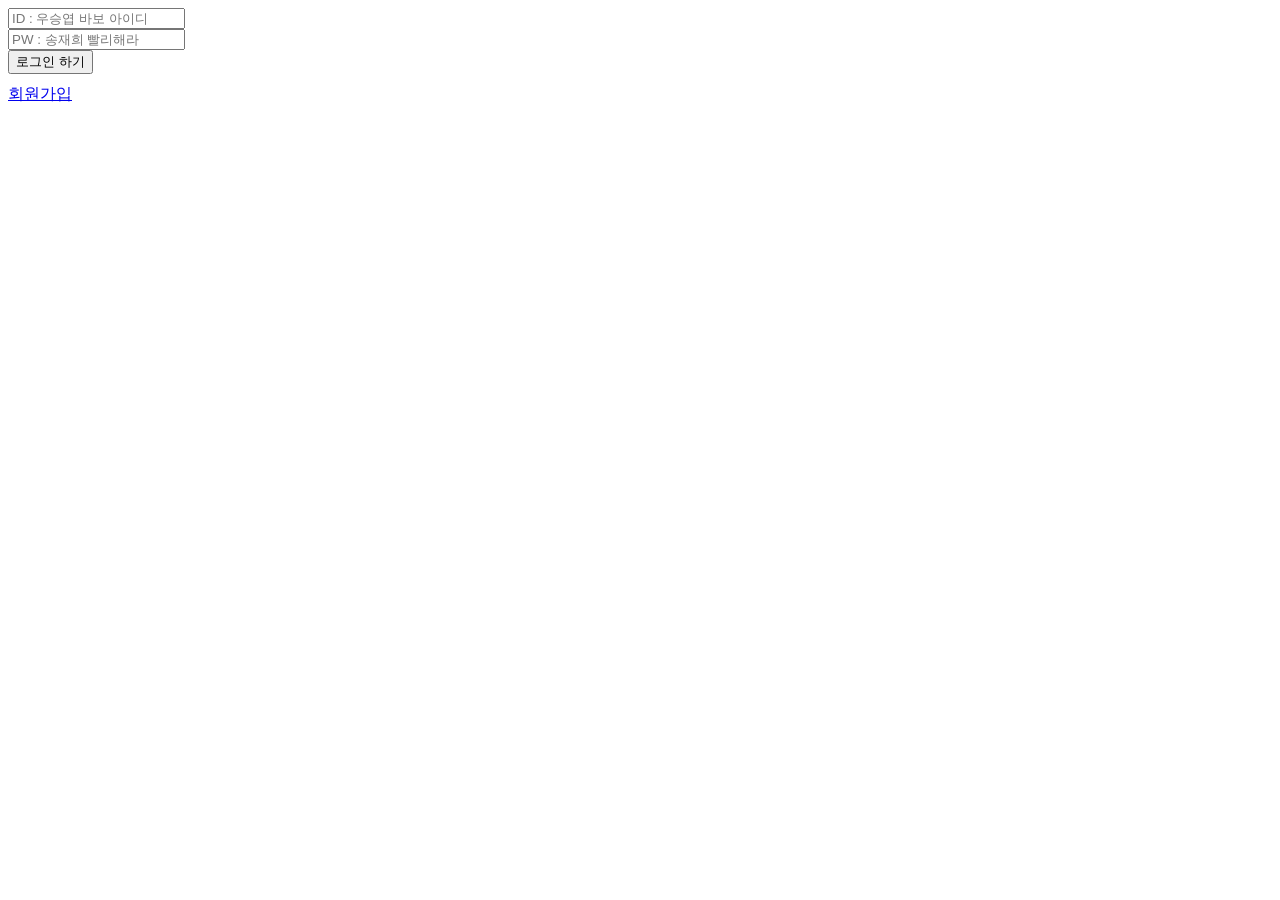
<file: Spring_project/src/main/resources/templates/index.html>
<!DOCTYPE html>
<html lang="ko" xmlns:sec="http://www.w3.org/1999/xhtml">

<head>
    <meta charset="UTF-8">
    <meta name="viewport" content="width=device-width, initial-scale=1.0">
    <title>main</title>
    <link rel="stylesheet" th:href="@{/css/font.css}">
    <link rel="stylesheet" th:href="@{/css/reset.css}">
    <link rel="stylesheet" th:href="@{/css/index.css}">
    <script th:src="@{/js/login.js}"></script>
</head>

<body>
    <div class="index_back_img">
        <div class="index_search_box">
            <form th:action="@{/login}" method="post">
                <div sec:authorize="hasAnyAuthority('USER')">

                </div>
                <div class="movie_search">
                    <input type="text" name="username" placeholder="ID : 우승엽 바보 아이디">
                </div>
                <div class="movie_search password">
                    <input type="password" name="password" placeholder="PW : 송재희 빨리해라">
                </div>
                <div class="Df_JC">

                        <button type="submit" class="enter_btn">로그인 하기</button>

                </div>
            </form>
            <div style="margin-top: 10px">
                <a href="#">회원가입</a>
            </div>
        </div>
    </div>
</body>

</html>
</file>
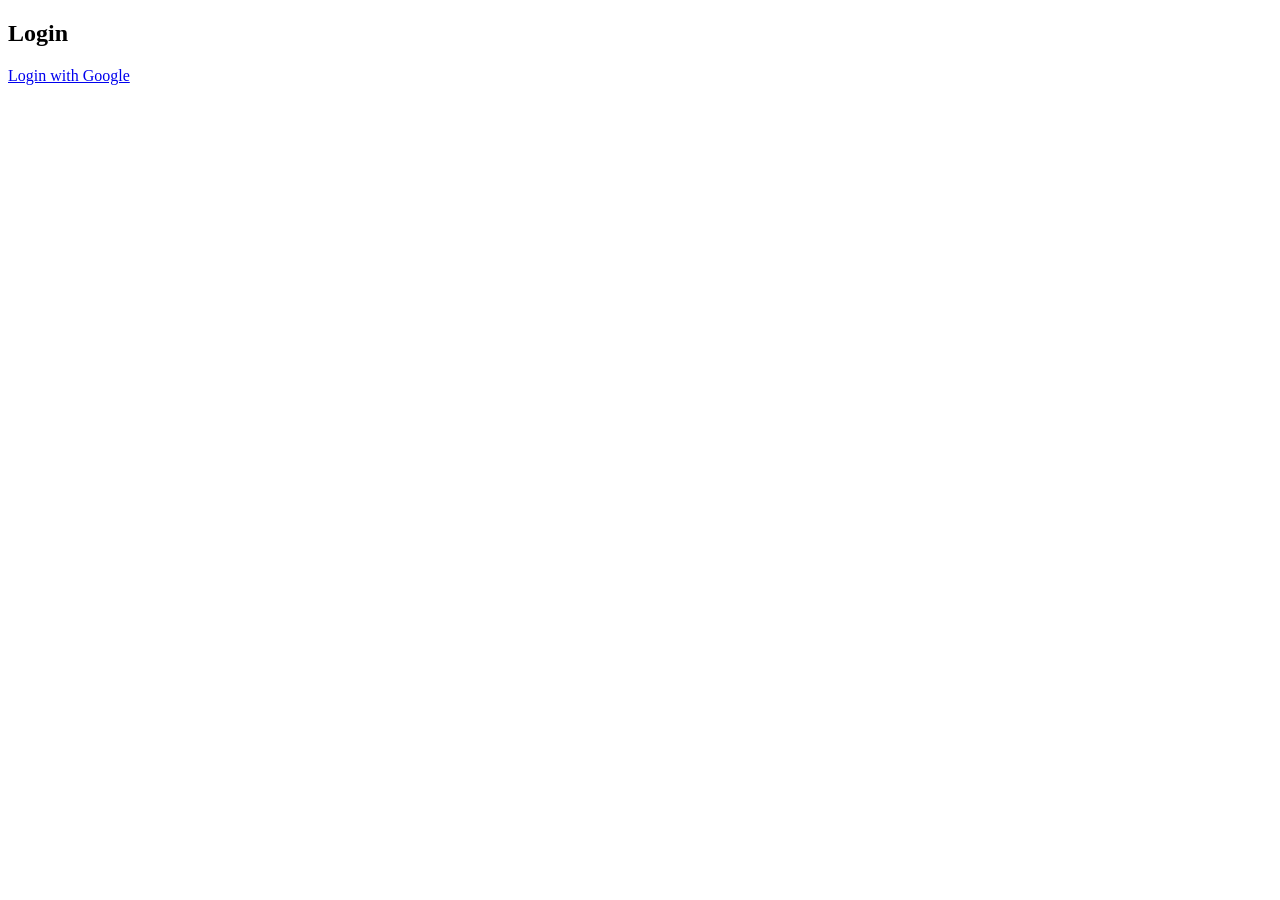
<file: Spring_project/src/main/resources/templates/login.html>
<!DOCTYPE html>

<html xmlns:th="http://www.thymeleaf.org">

<head>

    <title>Login</title>

    <link rel="stylesheet" th:href="@{/css/styles.css}" />

</head>

<body>

<div class="container">

    <h2>Login</h2>

    <div class="form-group">

        <a href="/oauth2/authorization/google" class="btn btn-primary">Login with Google</a>

    </div>

</div>

</body>
</file>
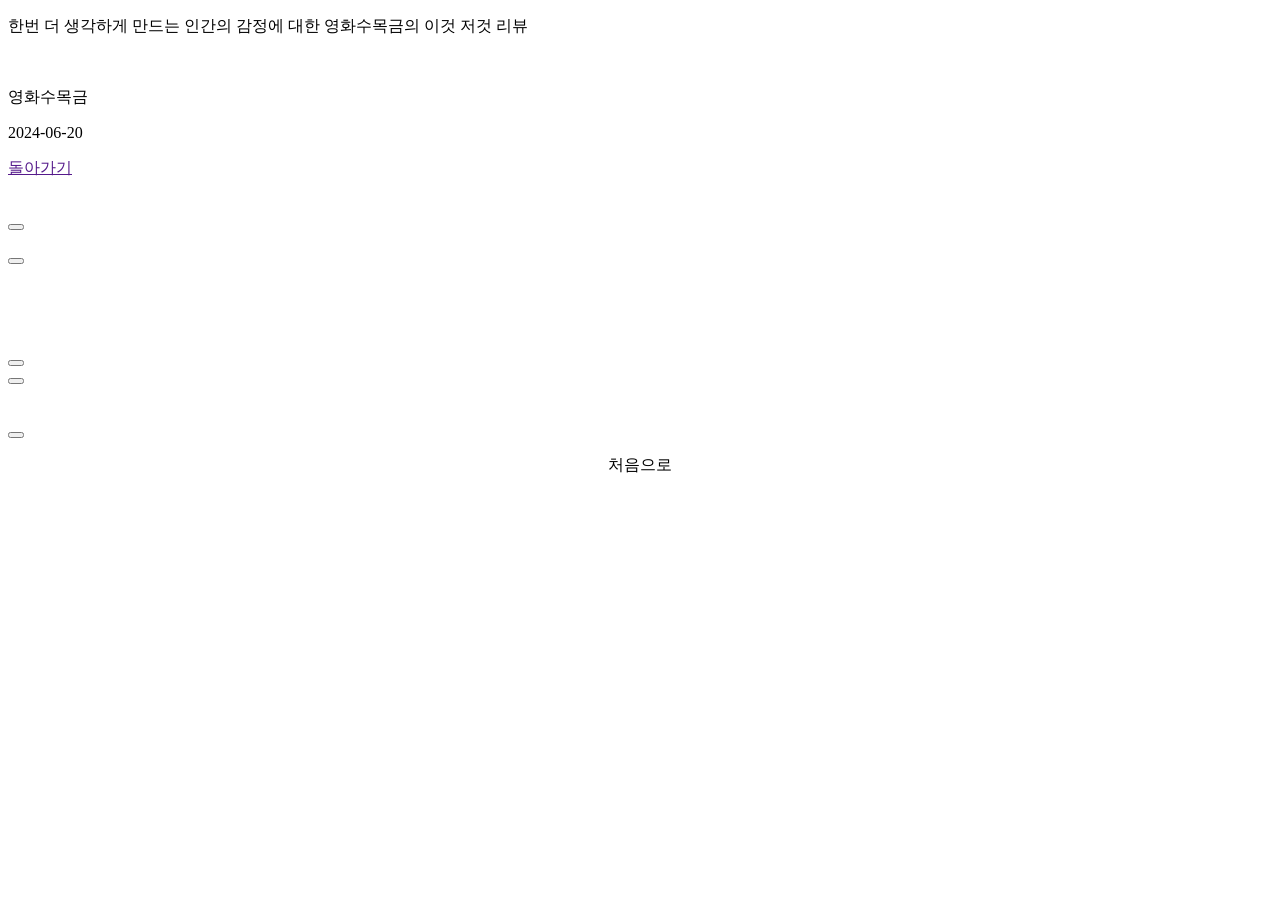
<file: Spring_project/src/main/resources/templates/page/dayoung/Dayoung.html>
<!DOCTYPE html>
<html lang="ko" xmlns:th="http://www.thymeleaf.org" xmlns="http://www.w3.org/1999/html">
<head>
  <meta charset="UTF-8">
  <meta name="viewport" content="width=device-width, initial-scale=1.0">
  <title>Document</title>
  <link rel="stylesheet" th:href="@{/css/reset.css}">
  <link rel="stylesheet" th:href="@{/css/font.css}">
  <link rel="stylesheet" th:href="@{/css/subPageAll.css}">
  <link rel="stylesheet" th:href="@{/css/Dayoung/font.css}">
  <link rel="stylesheet" th:href="@{/css/Dayoung/KDY.css}">
  <script src="https://ajax.googleapis.com/ajax/libs/jquery/3.5.1/jquery.min.js"></script>
</head>

<body class="bodyBack_Lee">
  <div th:replace="header/header :: header"></div>
  <section class=" section_Lee">
    <div class="W100_Lee">
      <div class="W100_Lee">
        <div>
          <p class="section_subTitle_header_Lee ">한번 더 생각하게 만드는 인간의 감정에 대한 영화수목금의 이것 저것 리뷰</p>
        </div>
        <div class="section_subTitle_Lee">
            <!-- 영화 제목 -->
          <p th:text="${ title}"></p>
        </div>
        <div class="section_Data_box_Lee Df_JB DF_AC">
          <div class="Df_JB DF_AC W100_Lee">
            <div class="Df DF_AC">
              <img th:src="@{/img/Dayoung/dy-character.svg}" alt="" class="W24H24">
              <p class="ml10_Color mt4_3">영화수목금</p>
              <p class="ml10_Color">2024-06-20</p>
            </div>
            <div class="Color">
              <a href="">돌아가기</a>
            </div>
          </div>
        </div>
      </div>
    </div>
    <!-- 영화 소개  -->
    <div class="part-box">
        <div class="main-img">
            <img class="img-group-DY" th:src="@{/img/Dayoung/img-her/big-poster.png}"/>
        </div>
        <p class="main-tit" th:text="${ main_ment}"></p>
    </div>

    <div class="part-box">
        <div class="sub-tit" th:text="${ start_ment}">
            <p class="main-tit" ></p>

        </div>
    </div>

      <div class="part-box">
          <div class="button-style">
              <button class="btn" th:text="${ info_btn}"></button>
          </div>
      </div>
            <div class="movie-info">
              <p th:text="${ genre}"></p>
              <p th:text="${ actors}"></p>
              <p th:text="${ company}"></p>
              <p th:text="${ date}"></p>
              <p th:text="${ time}"></p>
            </div>


    <div class="part-box">
        <div class="button-style">
            <button class="btn" th:text="${ actor_btn}"></button>
        </div>
        <div class="actor-style">
            <div class="actor-detail">
                <div class="actor-name" th:text="${ actor_name1}"></div>
                <p th:text="${ actor_ment1}"></p>
            </div>
            <div class="actor-detail">
                <div class="actor-name" th:text="${ actor_name2}"></div>
                <p th:text="${ actor_ment2}"></p>
            </div>
            <div class="actor-detail">
                <div class="actor-name" th:text="${ actor_name3}"></div>
                <p th:text="${ actor_ment3}"></p>

            </div>
        </div>
    </div>

    <div class="part-box">
        <div class="img-group-DY">
            <div class="hover-img-DY">
                <img class="img-group-DY" th:src="@{/img/Dayoung/img-her/actor.png}" />
                <div class="box-wrap">
                    <p th:text="${ m_hover_ment1}"></p>
                </div>
            </div>
            <div class="hover-img-DY">
                <img class="img-group-DY" th:src="@{/img/Dayoung/img-her/actor2.png}"/>
                <div class="box-wrap">
                    <p th:text="${ m_hover_ment2}"></p>
                </div>
            </div>
        </div>
    </div>

    <div class="part-box">
        <div class="button-style">
            <button class="btn" th:text="${ story_btn}"></button>
        </div>
        <div>
            <div class="story-text" th:text="${ story_text}">
            </div>
        </div>
    </div>

    <div class="part-box">
        <div class="button-style">
            <button class="btn" th:text="${ end_btn}"></button>
        </div>
        <div>
            <div class="story-text" th:text="${ end_story}">
            </div>
        </div>
        <!-- 결말 이미지 -->
        <div class="part-box">
            <div class="img-group-DY">
                <div class="hover-img-DY">
                    <img class="img-group-DY" th:src="@{/img/Dayoung/img-her/poster3.png}"/>
                </div>
                <div class="hover-img-DY">
                    <img class="img-group-DY" th:src="@{/img/Dayoung/img-her/actor3.png}"/>
                </div>
            </div>
        </div>

        <!-- 명대사 구역 -->
        <div class="best-bg">
            <div class="line-DY"></div>
            <div class="best-ment" th:text="${ best_ment}">


            </div>
        </div>
    </div>

    <div class="part-box">
        <div class="button-style">
            <button class="btn" th:text="${ review_btn}"></button>
        </div>
        <div>
            <div class="review-big" th:text="${ first_review}"></div>
            <div class="story-text">
                <p th:text="${ review_story1}"></p>
                <p th:text="${ review_story2}"></p>
            </div>
        </div>
    </div>
    <!-- 영화 소개 -->
</section>
  <footer>
    <div style="width: 100%; text-align: center;">
      <a th:href="@{/page/subpage}">처음으로</a>
    </div>
  </footer>
</body>

</html>
</file>
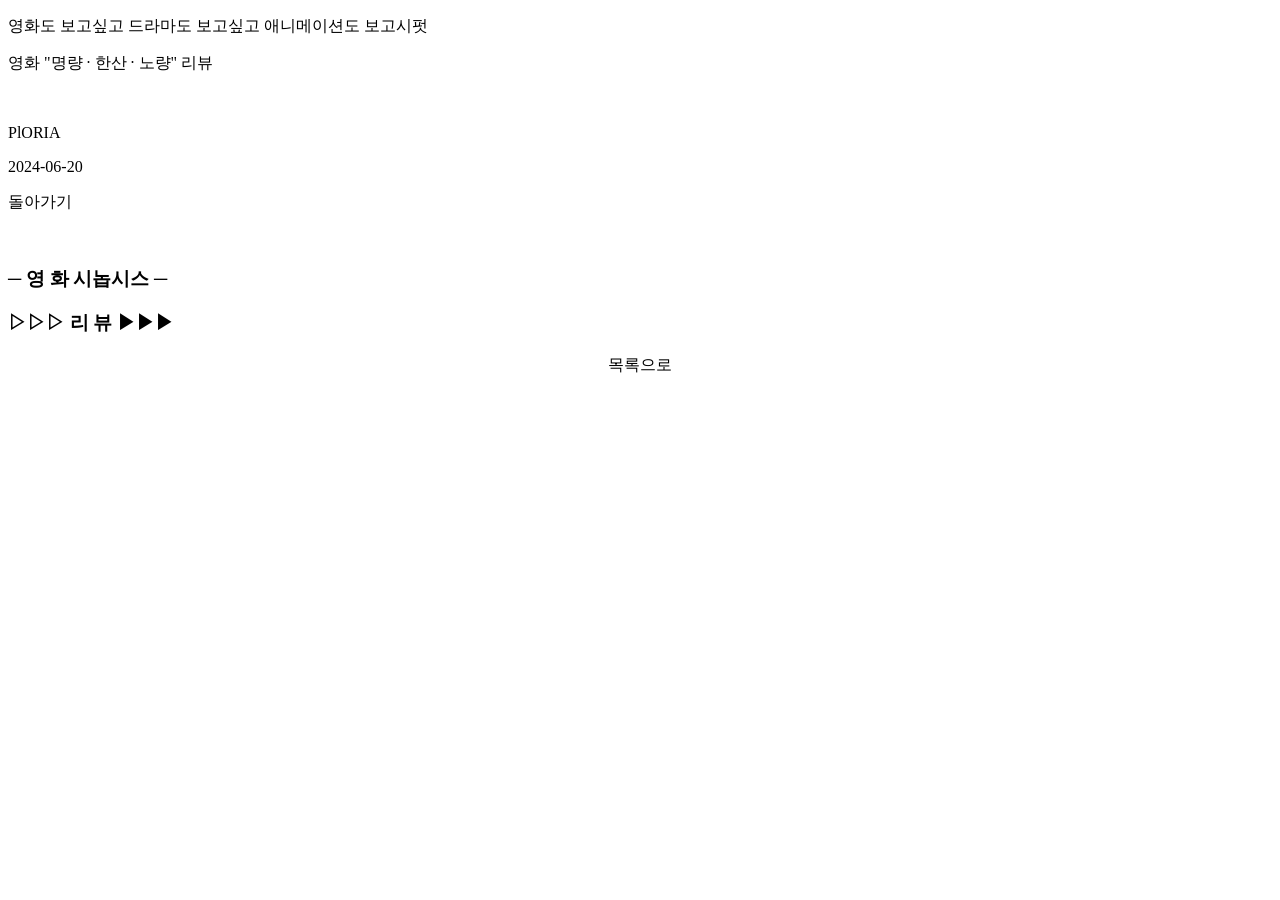
<file: Spring_project/src/main/resources/templates/page/hayoung/Hayoung.html>
<!DOCTYPE html>
<html lang="ko">

<head>
    <meta charset="UTF-8">
    <meta name="viewport" content="width=device-width, initial-scale=1.0">
    <title>Document</title>
    <link rel="stylesheet" th:href="@{/css/reset.css}">
    <link rel="stylesheet" th:href="@{/css/font.css}">
    <link rel="stylesheet" th:href="@{/css/subPageAll.css}">
    <link rel="stylesheet" th:href="@{/css/Hayoung/Hayoung.css}">
    <link rel="stylesheet" th:href="@{/css/Hayoung/hy_font.css}">
</head>

<body class="bodyBack_Lee">
<div th:replace="header/header :: header"></div>
<section class=" section_Lee">
    <div class="W100_Lee">
        <div class="W100_Lee">
            <div>
                <p class="section_subTitle_header_Lee ">영화도 보고싶고 드라마도 보고싶고 애니메이션도 보고시펏</p>
            </div>
            <div class="section_subTitle_Lee">
                <p>영화 "명량 · 한산 · 노량" 리뷰</p>
            </div>
            <div class="section_Data_box_Lee Df_JB DF_AC">
                <div class="Df_JB DF_AC W100_Lee">
                    <div class="Df DF_AC">
                        <img th:src="@{/img/Hayoung/PHY_icon.png}" alt="" class="W24H24">
                        <p class="ml10_Color mt4_3">PlORIA</p>
                        <p class="ml10_Color">2024-06-20</p>
                    </div>
                    <div class="Color">
                        <a th:href="@{/page/subpage}">돌아가기</a>
                    </div>
                </div>
            </div>
        </div>
    </div>
    <!-- 영화 소개  -->
<div class="body_box">
    <div>
        <p class="main-title" th:text="${title}"></p>
<!--     나라를 위한 그의 이야기 -->
        <div class="posterGroup">
            <img class="poster-img" th:src="@{imageUrl}"/>
<!--            <img class="poster-img" th:src="@{imageUrl02}"/>-->
<!--            <img class="poster-img" th:src="@{imageUrl03}"/>-->
        </div>
    </div>

    <!-- 명대사 구역 -->
    <div class="best-bg">
        <div class="best-ment">
            <p th:text="${bestMent}"></p>
<!--            <p th:text="${bestMent02}"></p>-->
<!--            <p th:text="${bestMent03}"></p>-->
<!--            아직 신에게는 12척의 배가 남아 있사옵니다. - 명량 - -->
<!--            운명을 바꿀 압도적 승리. 의와 불의의 싸움이지. - 한산 - -->
<!--            절대 이렇게 전쟁을 끝내서는 안 된다 - 노량 - -->
        </div>
    </div>


    <div class="part-box">
        <div class="Info-bg">
            <div class="movie-info-t">
                <div class="Info">
                    <p th:text="'감독 : ' + ${director}"></p>
                    <p th:text="'제작사 : ' + ${produce}"></p>
                    <p th:text="'출연 : ' + ${actor}"></p>
                    <p th:text="'장르 : ' + ${genre}"></p>
                    <p th:text="'개봉일 : ' + ${releaseDate}"></p>
                </div>
            </div>
        </div>
    </div>
<!--    감독 : 김한민<br>-->
<!--    제작사 : ㈜빅스톤 픽쳐스<br>-->
<!--    출연 : 최민식(명량), 박해일(한산), 김윤석(노량)<br>-->
<!--    장르 : 액션, 드라마, 사극, 전쟁, 스릴러<br>-->
<!--    개봉일 : 2014년7월30일(명량) /2022년7월27일(한산) / 2023년12월20일(노량)-->


    <div class="part-box">
        <div class="synopsys">
            <h3 class="h3">─ 영 화 시놉시스 ─</h3>
        </div>
        <div class="synop-bg">
            <div>
                <p class="story-title" th:text="'| ' + ${storyTitle}"></p>
                <p class="story-text" th:text="${storyText}">
<!--                    | 명 량-->
<!--                    330척에 달하는 왜군의 배가 속속 집결하고-->
<!--                    압도적인 수의 열세에 모두가 패배를 직감하는 순간,<br>-->
<!--                    이순신 장군은 단 12척의 배를 이끌고 명량 바다를 향해 나선다…!-->
                </p>
                <p class="story-title" th:text="'| ' + ${storyTitle}"></p>
                <p class="story-text" th:text="${storyText}">
<!--                    | 한 산-->
<!--                    앞선 전투에서 손상을 입은 거북선의 출정이 어려워지고,-->
<!--                    거북선의 도면마저 왜군의 첩보에 의해 도난당하게 되는데…-->
<!--                    왜군은 연승에 힘입어 그 우세로 한산도 앞바다로 향하고,-->
<!--                    이순신 장군은 조선의 운명을 가를 전투를 위해 필사의 전략을 준비한다.-->
                </p>
                <p class="story-title" th:text="'| ' + ${storyTitle}"></p>
                <p class="story-text" th:text="${storyText}">
<!--                    | 노 량
                    왜군을 완벽하게 섬멸하는 것이 이 전쟁을 올바르게 끝내는 것이라 생각한 이순신은
                    명나라와 조명연합함대를 꾸려 왜군의 퇴각로를 막고 적들을 섬멸하기로 결심한다.
                    하지만 왜군의 뇌물 공세에 넘어간 명나라 도독 진린(정재영)은 왜군에게 퇴로를 열어주려 하고,
                    설상가상으로 왜군 수장인 시마즈(백윤식)의 살마군까지 왜군의 퇴각을 돕기 위해 노량으로 향하는데…-->
                </p>

            </div>
        </div>
    </div>


        <div>
            <h3 class="h3">▷▷▷ 리 뷰 ▶▶▶</h3>
        </div>
        <div class="Review-box">
            <div class="review-text">
                <p class="review-title" th:text="${reviewTitle}"></p>
                <p class="review-detail" th:text="${reviewDetail}">
<!--                    GPT는 명량을 이렇게 보았다-->
<!--                영화 "명량"은 역사적인 명량 해전을 사실감 있게 재현한 작품으로,<br>-->
<!--                이순신 장군의 지략과 리더십을 강렬하게 그려냈습니다. <br>-->
<!--                뛰어난 연출과 배우들의 열연이 돋보이며, 긴장감 넘치는 전투 장면들이 관객을 몰입하게 만듭니다.<br>-->
<!--                대한민국 역사 영화의 새로운 지평을 연 감동적인 작품입니다.-->
                </p>
            </div>
        </div>
</div>


    <div style="width: 100%; text-align: center;">
        <a th:href="@{/page/subpage}">목록으로</a>
        <br>
        <a th:href="@{/}"><img class="home-btn" th:src="@{img/Hayoung/Home.png}"></a>

    </div>

</section>



<footer>

</footer>
</body>

</html>
</file>
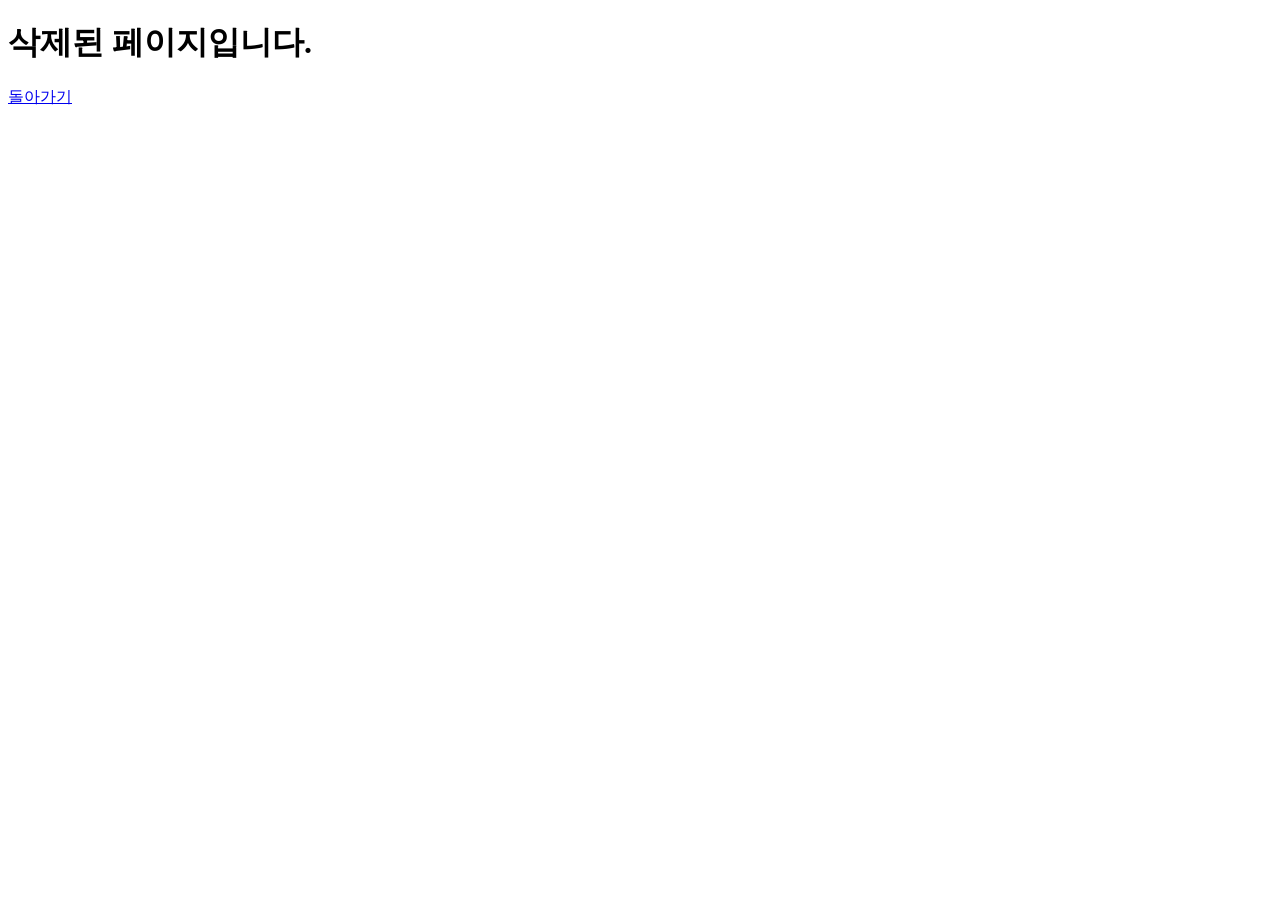
<file: Spring_project/src/main/resources/templates/page/lee/deleted.html>
<!DOCTYPE html>
<html lang="ko" xmlns:th="http://www.thymeleaf.org">
<head>
    <meta charset="UTF-8">
    <meta name="viewport" content="width=device-width, initial-scale=1.0">
    <title>삭제된 페이지</title>
</head>
<body>
<h1>삭제된 페이지입니다.</h1>
<p th:text="${message}"></p>
<a href="/subpage">돌아가기</a>
</body>
</html>
</file>
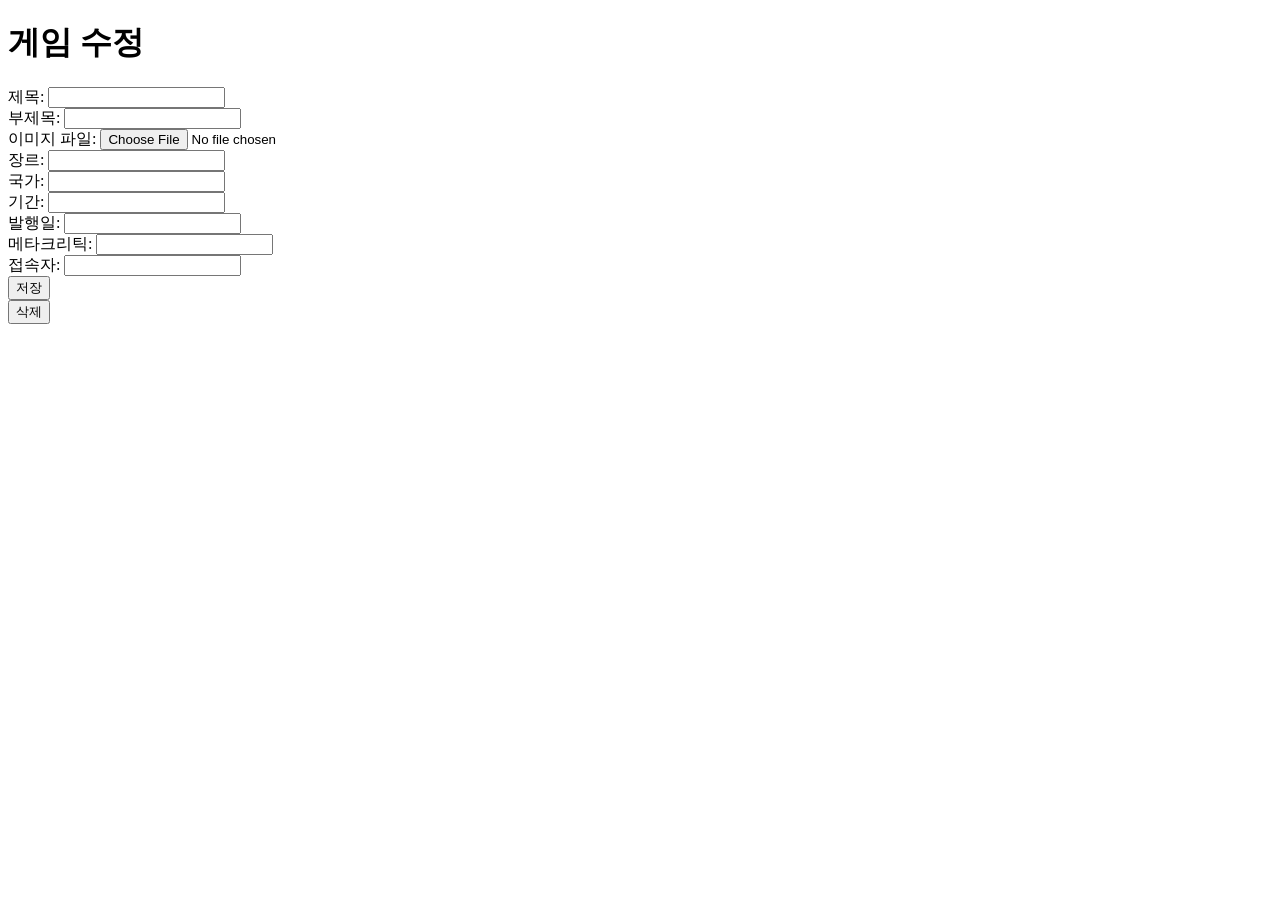
<file: Spring_project/src/main/resources/templates/page/lee/edit.html>
<!DOCTYPE html>
<html lang="ko" xmlns:th="http://www.thymeleaf.org">
<head>
    <meta charset="UTF-8">
    <meta name="viewport" content="width=device-width, initial-scale=1.0">
    <title>게임 수정</title>
</head>
<body>
<h1>게임 수정</h1>
<form th:action="@{/eunseok/game/edit}" th:object="${game}" method="post" enctype="multipart/form-data">
    <input type="hidden" th:field="*{id}" />
    <label for="estitle">제목:</label>
    <input type="text" id="estitle" th:field="*{estitle}" /><br/>
    <label for="essubtitle">부제목:</label>
    <input type="text" id="essubtitle" th:field="*{essubtitle}" /><br/>
    <label for="esimagefile">이미지 파일:</label>
    <input type="file" id="esimagefile" name="imageFile" /><br/>
    <label for="esgenre">장르:</label>
    <input type="text" id="esgenre" th:field="*{esgenre}" /><br/>
    <label for="escountry">국가:</label>
    <input type="text" id="escountry" th:field="*{escountry}" /><br/>
    <label for="esduration">기간:</label>
    <input type="text" id="esduration" th:field="*{esduration}" /><br/>
    <label for="esissue">발행일:</label>
    <input type="text" id="esissue" th:field="*{esissue}" /><br/>
    <label for="esmetacritic">메타크리틱:</label>
    <input type="text" id="esmetacritic" th:field="*{esmetacritic}" /><br/>
    <label for="esaccessor">접속자:</label>
    <input type="text" id="esaccessor" th:field="*{esaccessor}" /><br/>
    <button type="submit">저장</button>
</form>

<form th:action="@{/eunseok/game/{id}/delete(id=${game.id})}" method="post">
    <input type="hidden" name="_method" value="DELETE" />
    <button type="submit">삭제</button>
</form>
</body>
</html>
</file>
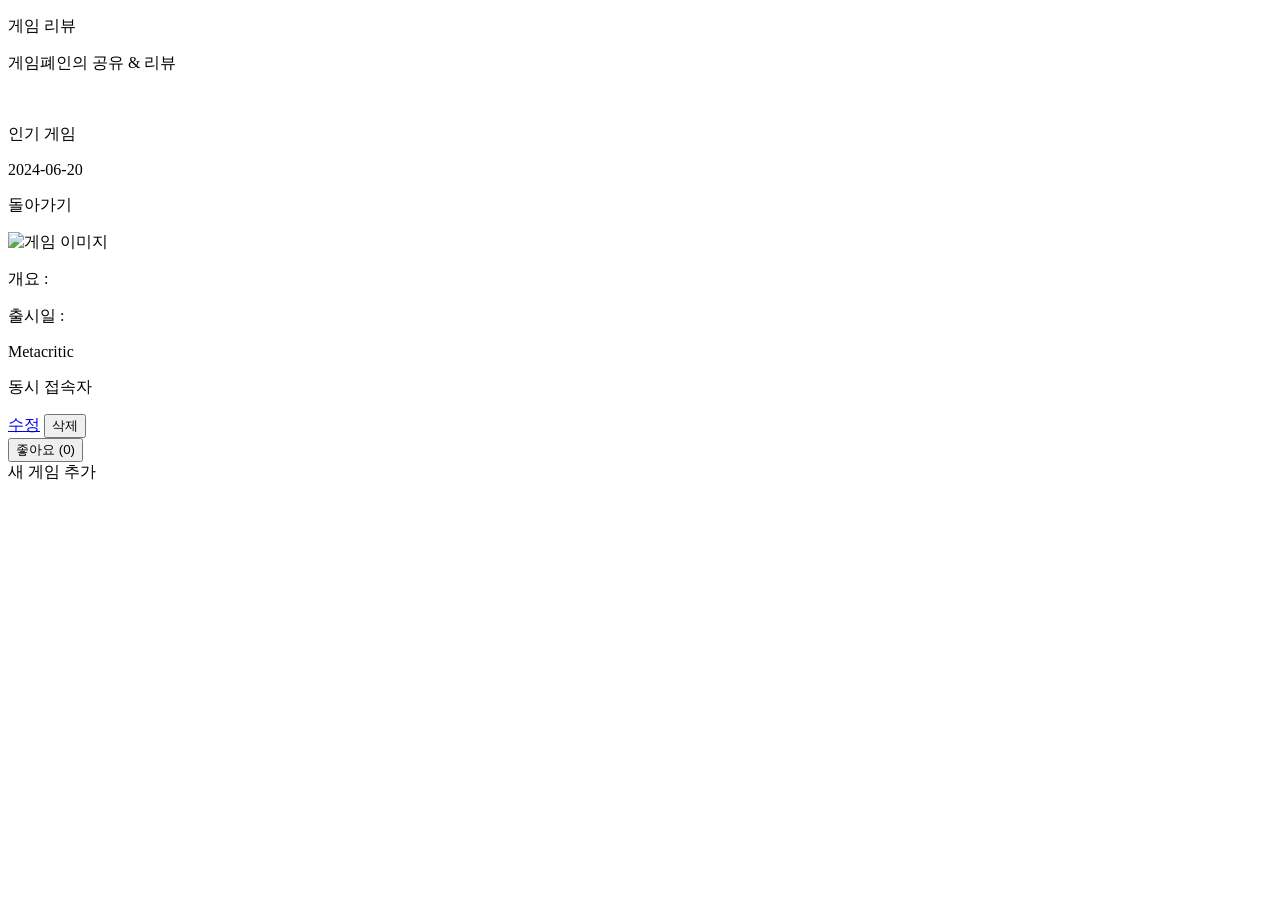
<file: Spring_project/src/main/resources/templates/page/lee/Lee.html>
<!DOCTYPE html>
<html lang="ko" xmlns:th="http://www.thymeleaf.org">
<head>
    <meta charset="UTF-8">
    <meta name="viewport" content="width=device-width, initial-scale=1.0">
    <title>Document</title>
    <link rel="stylesheet" th:href="@{/css/reset.css}">
    <link rel="stylesheet" th:href="@{/css/font.css}">
    <link rel="stylesheet" th:href="@{/css/subPageAll.css}">
    <link rel="stylesheet" th:href="@{/css/SeungYeop/seungyeop.css}">
    <script src="https://ajax.googleapis.com/ajax/libs/jquery/3.5.1/jquery.min.js"></script>
</head>
<body class="bodyBack_Lee">
<div th:replace="~{header/header :: header}"></div>

<section class="section_Lee">
    <div class="W100_Lee">
        <div class="W100_Lee">
            <div>
                <p class="section_subTitle_header_Lee ">게임 리뷰</p>
            </div>
            <div class="section_subTitle_Lee">
                <p>게임폐인의 공유 & 리뷰</p>
            </div>
            <div class="section_Data_box_Lee Df_JB DF_AC">
                <div class="Df_JB DF_AC W100_Lee">
                    <div class="Df DF_AC">
                        <img th:src="@{/img/character.svg}" alt="" class="W24H24">
                        <p class="ml10_Color mt4_3">인기 게임</p>
                        <p class="ml10_Color">2024-06-20</p>
                    </div>
                    <div class="Color">
                        <a th:href="@{/subpage}">돌아가기</a>
                    </div>
                </div>
            </div>
        </div>
    </div>
    <div class="movie" th:if="${gamePage.hasContent()}" th:each="game : ${gamePage.content}">
        <div class="movie_div">
            <div class="header">
                <div class="header_border">
                    <div class="header_demon01">
                        <p th:text="${game.estitle}"></p>
                    </div>
                    <div class="header_demon02">
                        <p th:text="${game.essubtitle}"></p>
                    </div>
                </div>
            </div>
            <div class="body">
                <div class="body_img_box">
                    <img class="body_img_demon" th:src="${game.esimageurl}" alt="게임 이미지">
                </div>
            </div>
            <div class="footer">
                <div class="footer_summary">
                    <div class="footer_summary02">
                        <p> 개요 :</p>
                        <p th:text="${game.esgenre}"></p>
                        <p th:text="${game.escountry}"></p>
                        <p th:text="${game.esduration}"></p>
                    </div>
                    <div class="footer_summary03">
                        <p> 출시일 :</p>
                        <p th:text="${game.esissue}"></p>
                    </div>
                    <div class="footer_summary04">
                        <p> Metacritic </p>
                        <p class="pentagram"></p>
                        <p th:text="${game.esmetacritic}"></p>
                    </div>
                    <div class="footer_summary05">
                        <p> 동시 접속자 </p>
                        <p th:text="${game.esaccessor}"></p>
                    </div>
                </div>
                <div>
                    <a class="edit-link" data-id="${game.id}">수정</a>
                    <form class="delete-form" method="post" style="display:inline;">
                        <input type="hidden" name="_method" value="DELETE" />
                        <button type="submit">삭제</button>
                    </form>
                </div>
                <div>
                    <button class="like-button" data-id="${game.id}">좋아요 (<span th:text="${game.likes}">0</span>)</button>
                </div>
            </div>
        </div>
    </div>
    <div class="text-center">
        <a th:href="@{/eunseok/game/new}">새 게임 추가</a>
    </div>
</section>
<script>
    document.addEventListener('DOMContentLoaded', function () {
        document.querySelectorAll('.edit-link').forEach(link => {
            const gameId = link.getAttribute('data-id');
            link.setAttribute('href', `/eunseok/game/${gameId}`);
        });

        document.querySelectorAll('.delete-form').forEach(form => {
            const gameId = form.previousElementSibling.getAttribute('data-id');
            form.setAttribute('action', `/eunseok/game/${gameId}/delete`);
        });

        document.querySelectorAll('.like-button').forEach(button => {
            button.addEventListener('click', function () {
                const gameId = this.getAttribute('data-id');
                fetch(`/eunseok/game/${gameId}/like`, {
                    method: 'POST'
                })
                    .then(response => {
                        if (response.ok) {
                            const likeCountSpan = this.querySelector('span');
                            likeCountSpan.textContent = parseInt(likeCountSpan.textContent) + 1;
                            this.disabled = true; // 한 사람당 한 번만 누를 수 있도록 버튼 비활성화
                        } else {
                            console.error('Failed to like the game');
                        }
                    })
                    .catch(error => console.error('Error:', error));
            });
        });
    });
</script>
</body>
</html>
</file>
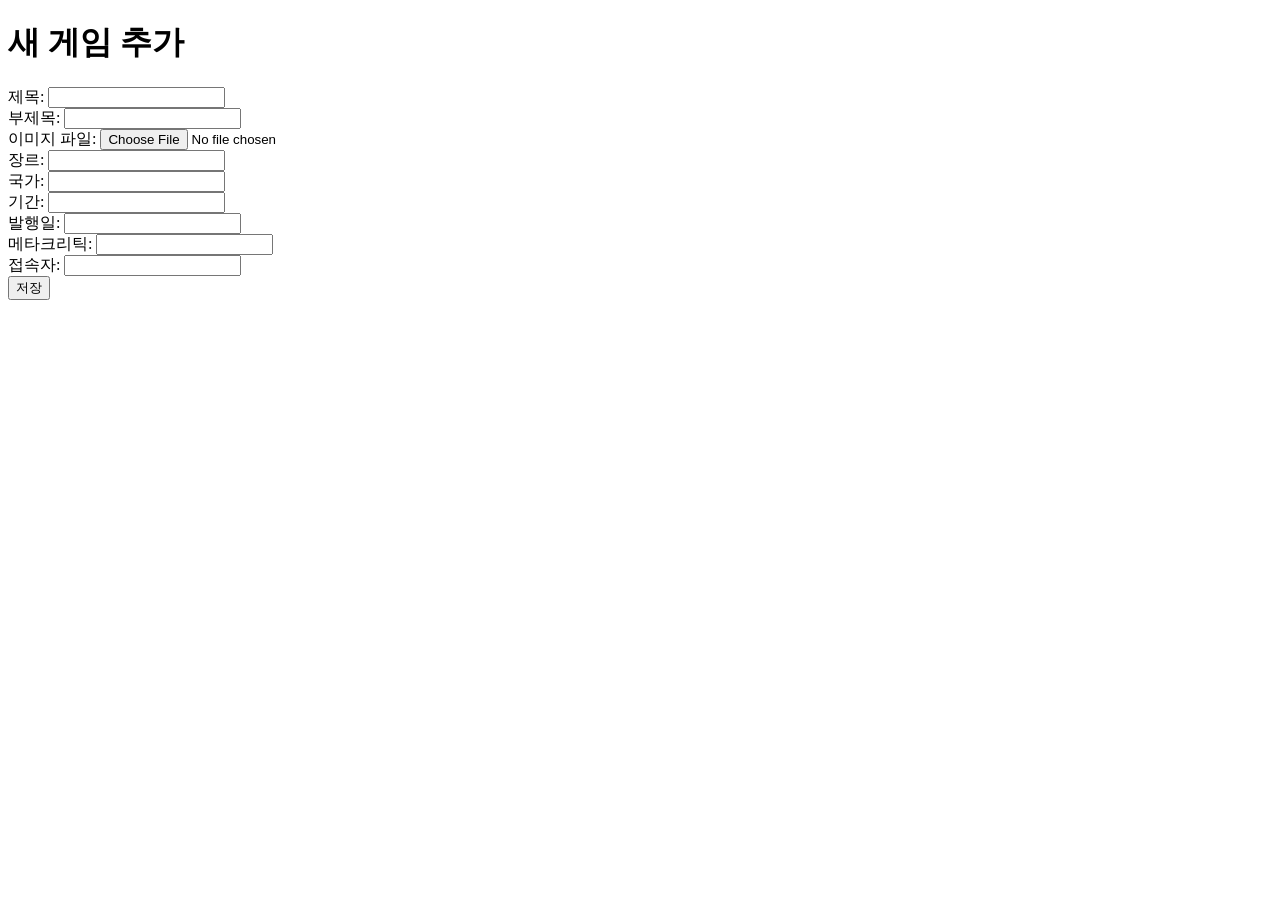
<file: Spring_project/src/main/resources/templates/page/lee/new.html>
<!DOCTYPE html>
<html lang="ko" xmlns:th="http://www.thymeleaf.org">
<head>
    <meta charset="UTF-8">
    <meta name="viewport" content="width=device-width, initial-scale=1.0">
    <title>새 게임 추가</title>
</head>
<body>
<h1>새 게임 추가</h1>
<form th:action="@{/eunseok/game/new}" th:object="${game}" method="post" enctype="multipart/form-data">
    <label for="estitle">제목:</label>
    <input type="text" id="estitle" th:field="*{estitle}" /><br/>
    <label for="essubtitle">부제목:</label>
    <input type="text" id="essubtitle" th:field="*{essubtitle}" /><br/>
    <label for="esimagefile">이미지 파일:</label>
    <input type="file" id="esimagefile" name="imageFile" /><br/>
    <label for="esgenre">장르:</label>
    <input type="text" id="esgenre" th:field="*{esgenre}" /><br/>
    <label for="escountry">국가:</label>
    <input type="text" id="escountry" th:field="*{escountry}" /><br/>
    <label for="esduration">기간:</label>
    <input type="text" id="esduration" th:field="*{esduration}" /><br/>
    <label for="esissue">발행일:</label>
    <input type="text" id="esissue" th:field="*{esissue}" /><br/>
    <label for="esmetacritic">메타크리틱:</label>
    <input type="text" id="esmetacritic" th:field="*{esmetacritic}" /><br/>
    <label for="esaccessor">접속자:</label>
    <input type="text" id="esaccessor" th:field="*{esaccessor}" /><br/>
    <button type="submit">저장</button>
</form>
</body>
</html>
</file>
